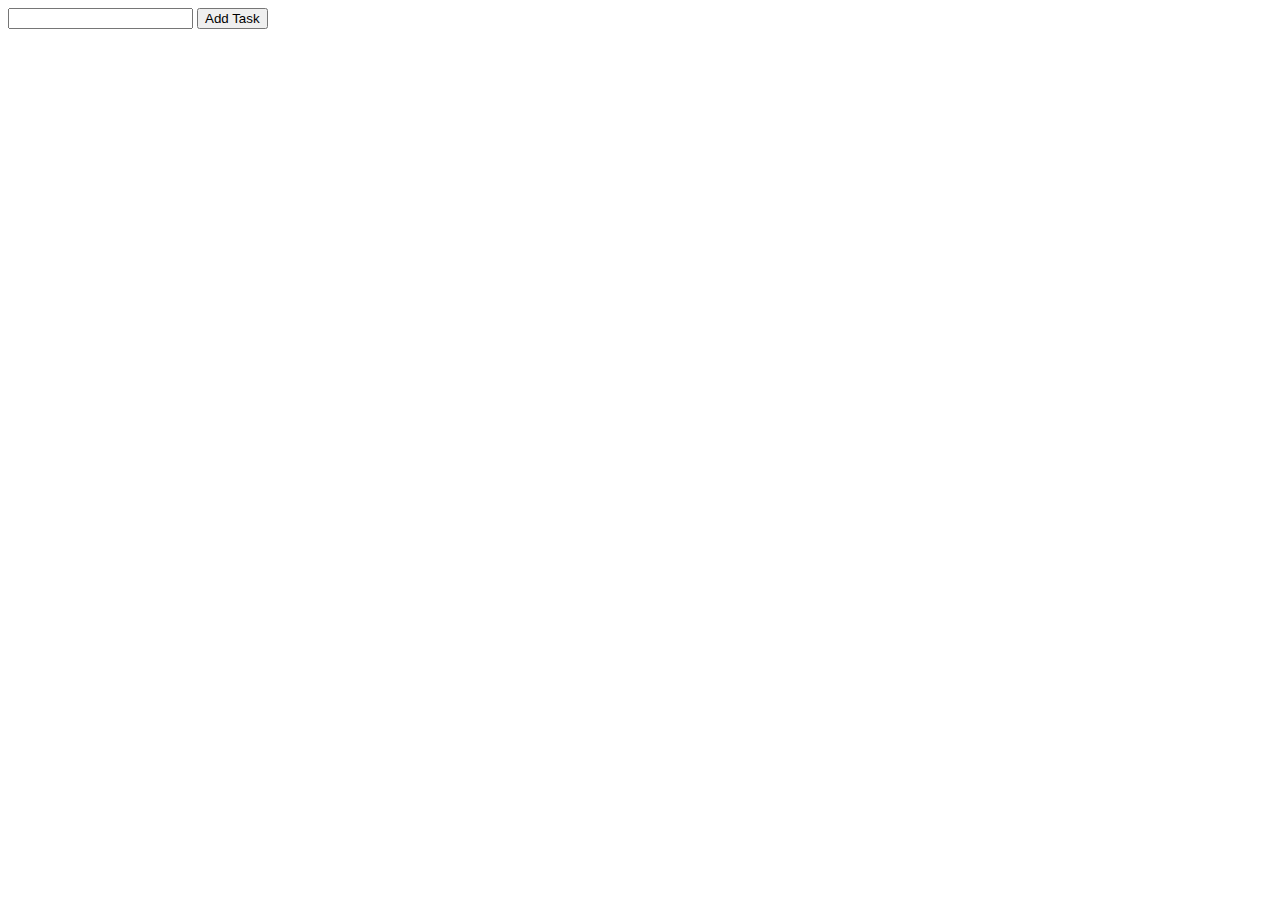
<file: index2.html>
<!DOCTYPE html>
<html lang="en">
<head>
  <meta charset="UTF-8">
  <meta name="viewport" content="width=device-width, initial-scale=1.0">
  <title>Document</title>
  <style>
    
  </style>
</head>
<body>
  <form action="">
    <input type="text">
    <input type="submit" value="Add Task">
  </form>
  <script src="./script.js"></script>
</body>
</html>
</file>
